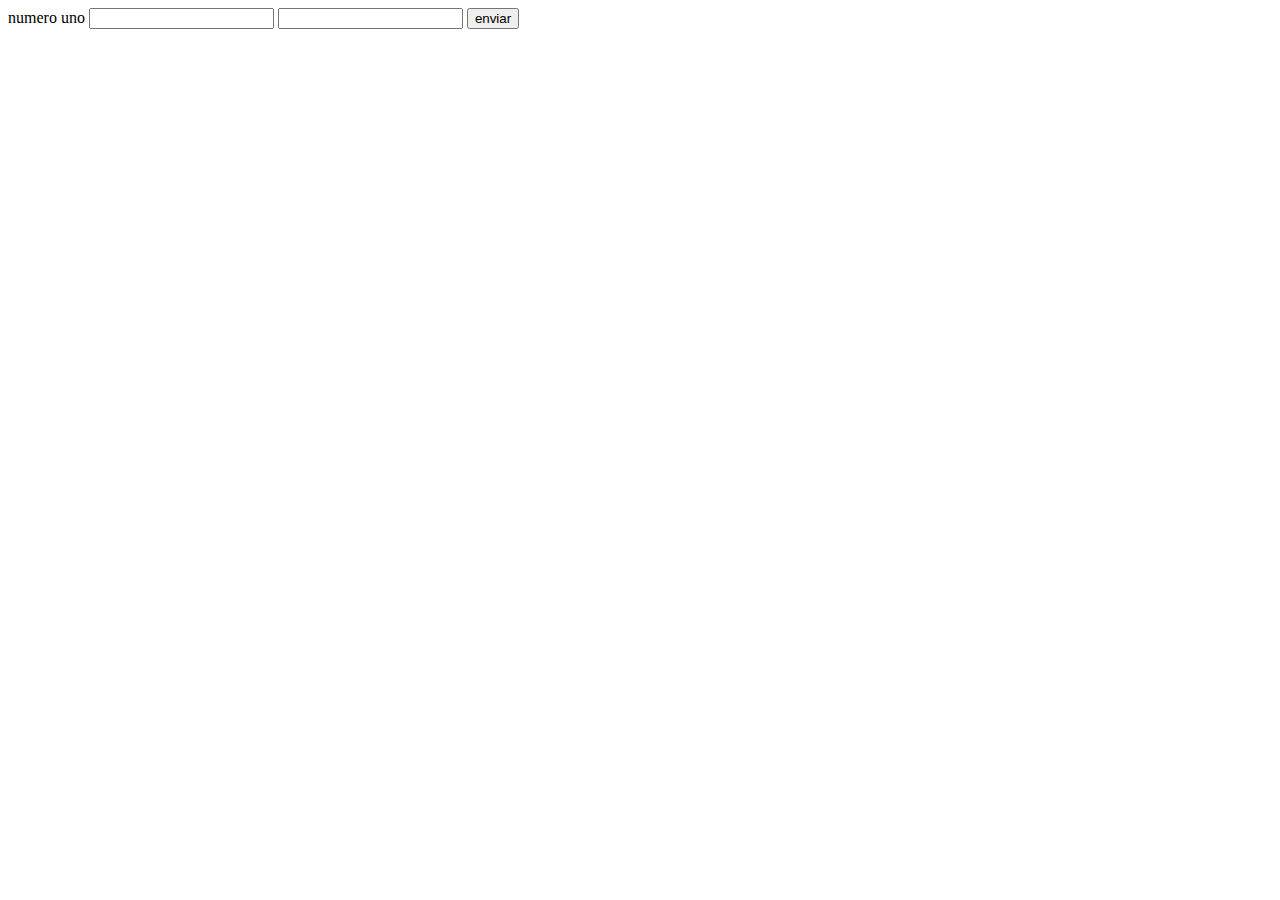
<file: practico_8/ejemplo/index.html>
<!DOCTYPE html>
<html lang="en">
<head>
    <meta charset="UTF-8">
    <meta http-equiv="X-UA-Compatible" content="IE=edge">
    <meta name="viewport" content="width=device-width, initial-scale=1.0">
    <title>Document</title>
</head>
<body>
    <form action="api/home" method="get">

        <label for="">numero uno</label>
        <input type="number">

        <label for=""numero 2></label>
        <input type="text">

        <button>enviar</button>





    </form>
</body>
</html>
</file>
